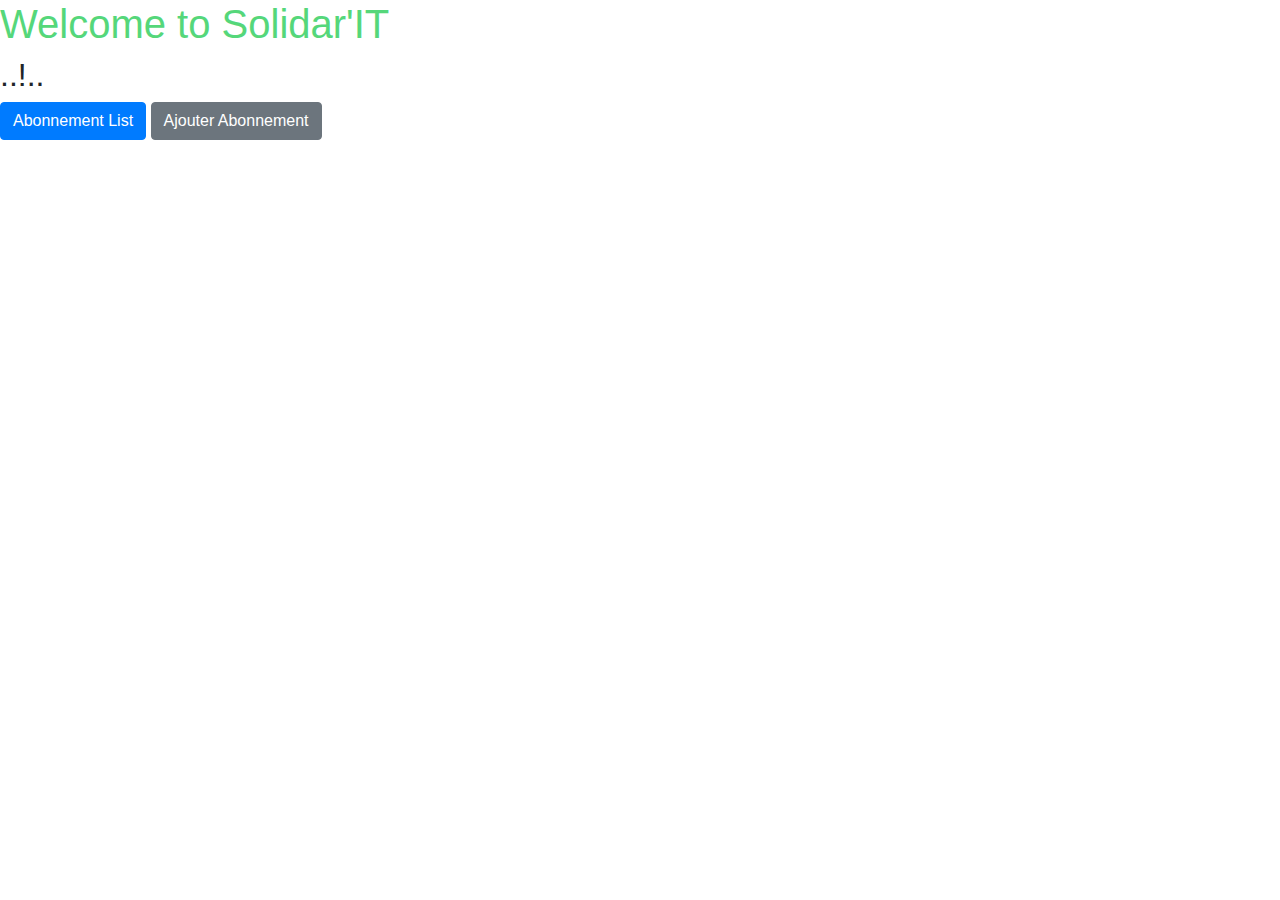
<file: src/main/resources/templates/index.html>
<!DOCTYPE HTML>
<html xmlns:th="http://www.thymeleaf.org">
<head>
    <meta charset="UTF-8" />
    <title>Welcome</title>
    <link rel="stylesheet" type="text/css" th:href="@{/style.css}"/>
    <link rel="stylesheet" href="https://stackpath.bootstrapcdn.com/bootstrap/4.5.2/css/bootstrap.min.css" integrity="sha384-JcKb8q3iqJ61gNV9KGb8thSsNjpSL0n8PARn9HuZOnIxN0hoP+VmmDGMN5t9UJ0Z" crossorigin="anonymous">
</head>
<body>
<h1 style="color:#55d77a" >Welcome to Solidar'IT</h1>

<h2 th:utext="${message}">..!..</h2>

<!--

   In Thymeleaf the equivalent of
   JSP's ${pageContext.request.contextPath}/edit.html
   would be @{/edit.html}

   -->
<a class="btn btn-primary" th:href="@{/listabonne}">Abonnement List</a>
<a class="btn btn-secondary " th:href="@{/addabonne}">Ajouter Abonnement </a>


</body>

</html>
</file>
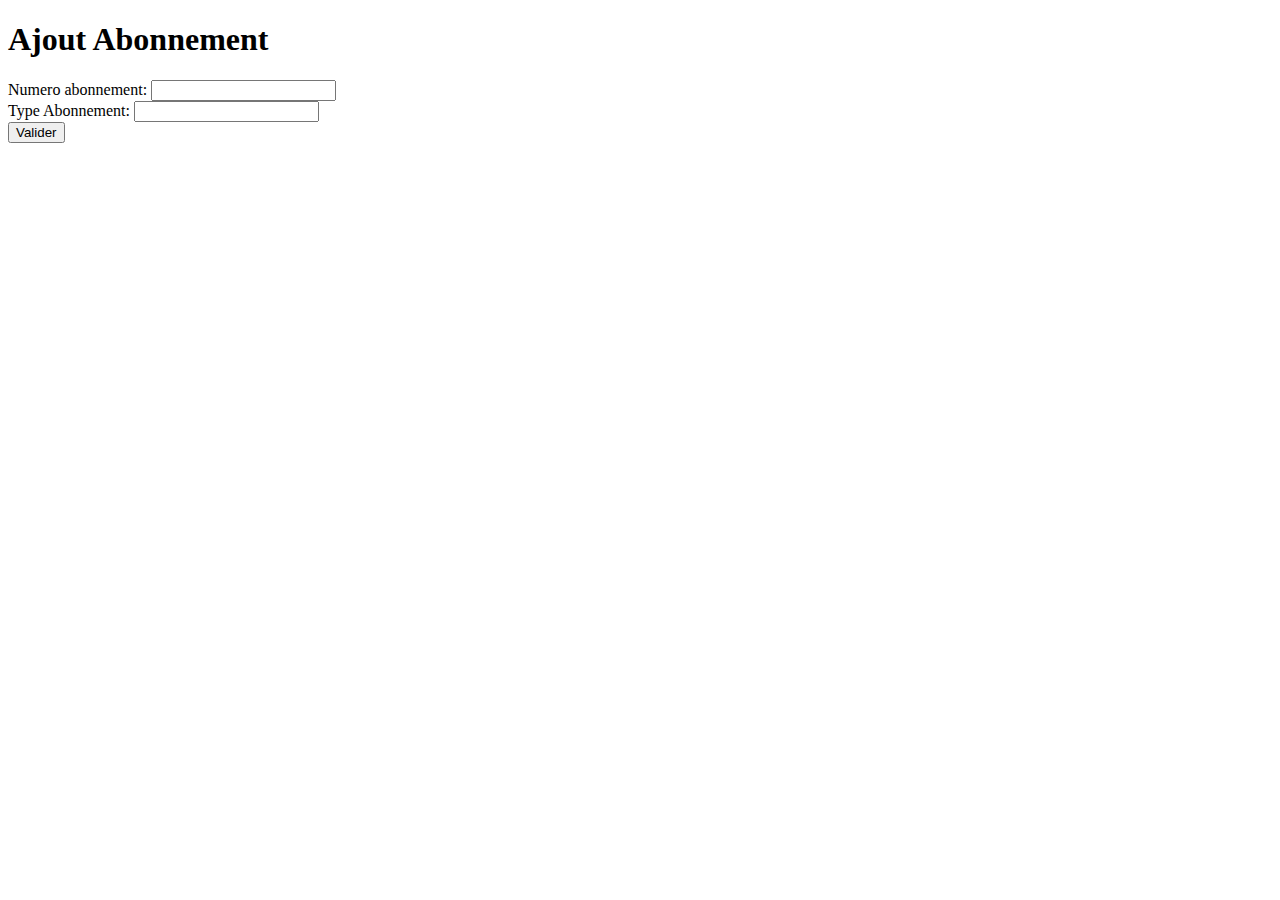
<file: src/main/resources/templates/addabonne.html>
<!DOCTYPE html>
<html lang="en" xmlns:th="http://www.thymeleaf.org" >
<head>
    <meta charset="UTF-8">
    <link rel="stylesheet" type="text/css" th:href="@{/style.css}"/>
    <title>Ajouter Abonnement</title>
</head>
<body>
<h1>Ajout Abonnement</h1>
<form class="formulaire" th:action="@{/addabonne}"
      th:object="${abs}" method="POST">
    Numero abonnement:
    <input type="text" th:field="*{numeroAbonne}" />
    <br/>
   Type Abonnement:
    <input type="text" th:field="*{typeAbonnement}" />
    <br/>
    <input type="submit" value="Valider" />
</form>
</body>
</html>
</file>
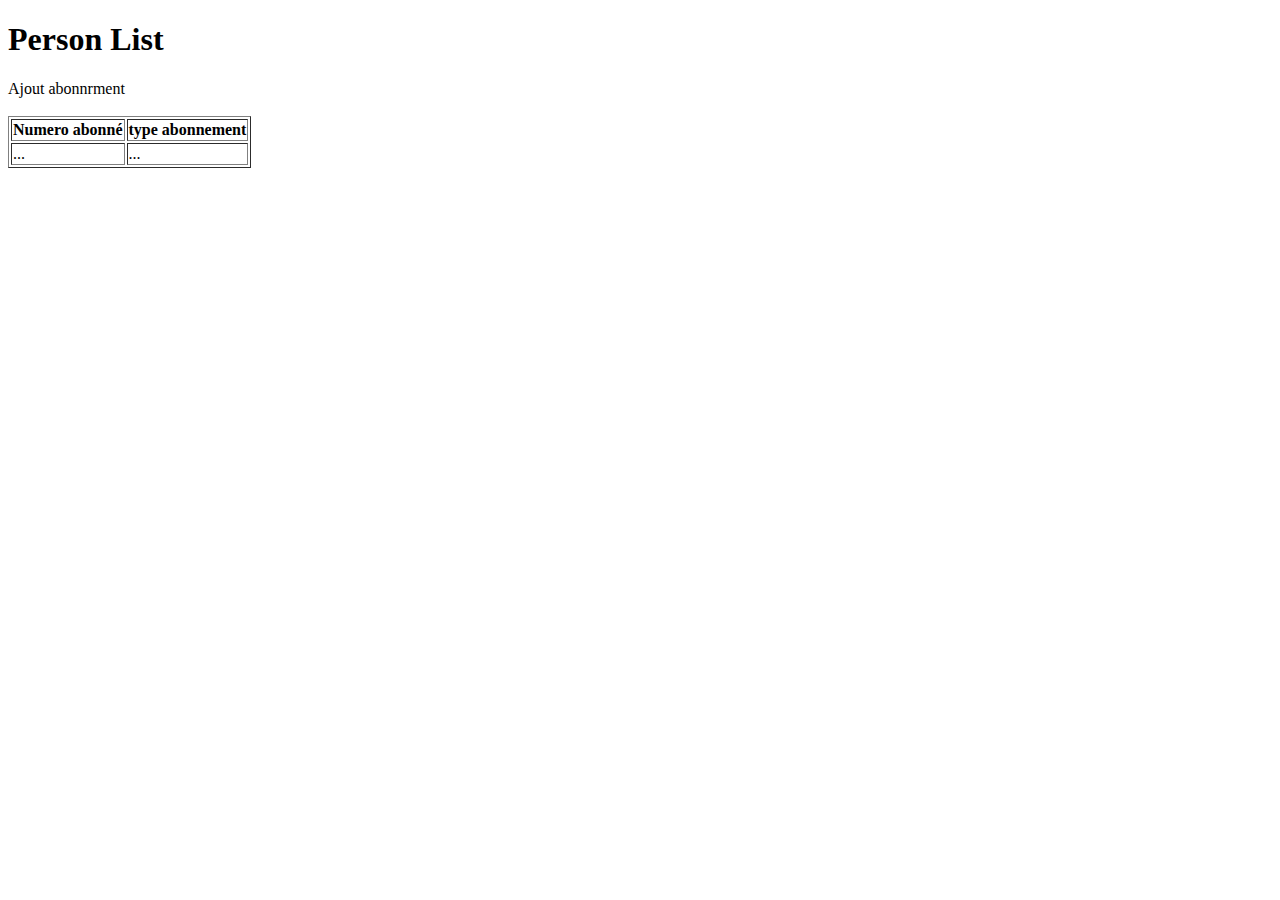
<file: src/main/resources/templates/listabonne.html>
<!DOCTYPE html>
<html lang="fr" xmlns:th="http://www.thymeleaf.org">
<head>
    <meta charset="UTF-8">
    <link rel="stylesheet" type="text/css" th:href="@{/style.css}"/>
    <title>Abonnement</title>
</head>
<body>
<h1>Person List</h1>
<a th:href="@{/addabonne}">Ajout abonnrment</a>
<br/><br/>
<div>
    <table border="1">
        <tr>
            <th>Numero abonné</th>
            <th>type abonnement</th>
        </tr>
        <tr th:each ="ab : ${abs}">
            <td th:utext="${ab.numeroAbonne}">...</td>
            <td th:utext="${ab.typeAbonnement}">...</td>
        </tr>
    </table>
</div>
</body>
</html>
</file>
